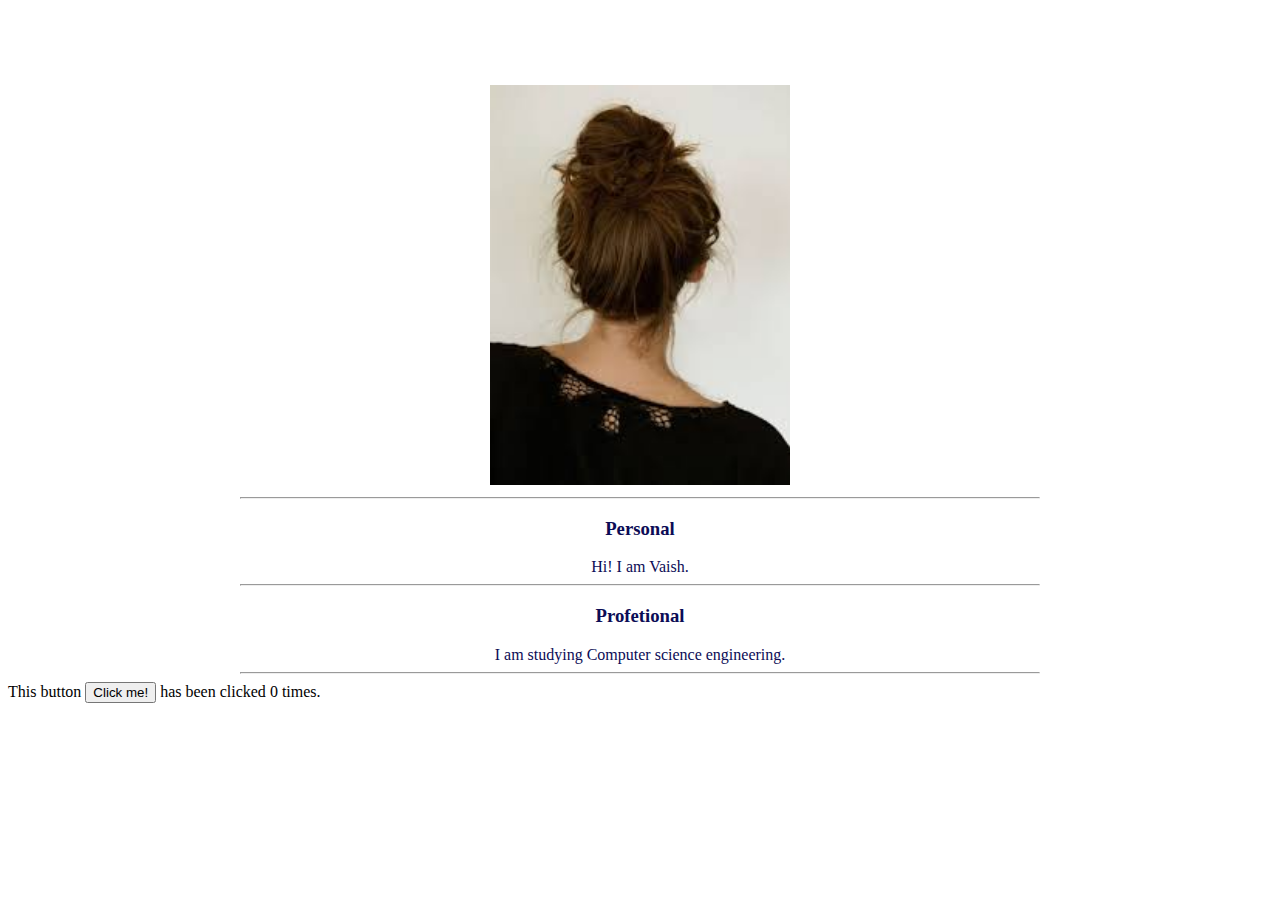
<file: ui/index.html>
<!doctype html>
<html>
    <head>
        <link href="/ui/style.css" rel="stylesheet" />
    </head>
    <body>
        <div class="con">
            <div class="center">
                <img id='id' src="[data-uri]" class="img-medium"/>
            </div>
            <hr/>
            <h3>Personal</h3>
            <div>
                Hi! I am Vaish.
            </div>
            <hr/>
            <h3>Profetional</h3>
            <div>
                I am studying Computer science engineering.
            </div>
            <hr/>
        </div>  
        <div class="footer">
            This button <button id='counter'>Click me!</button> has been clicked <span id='count'>0</span> times.
        </div>
        <script type="text/javascript" src="/ui/main.js">
        </script>
    </body>
</html>
</file>
<file: ui/style.css>
.center {
    text-align: center;
}

.text-big {
    font-size: 300%;
}

.bold {
    font-weight: bold;
}

.img-medium {
    height: 400px;
}

 .con{
max-width: 800px;
margin: 0 auto;
color: #0c0c56;
font-family: Comic Sans MS;
padding-top: 77px;
padding-left: 15px;
padding-right: 15px;
text-align: center;
}
</file>
